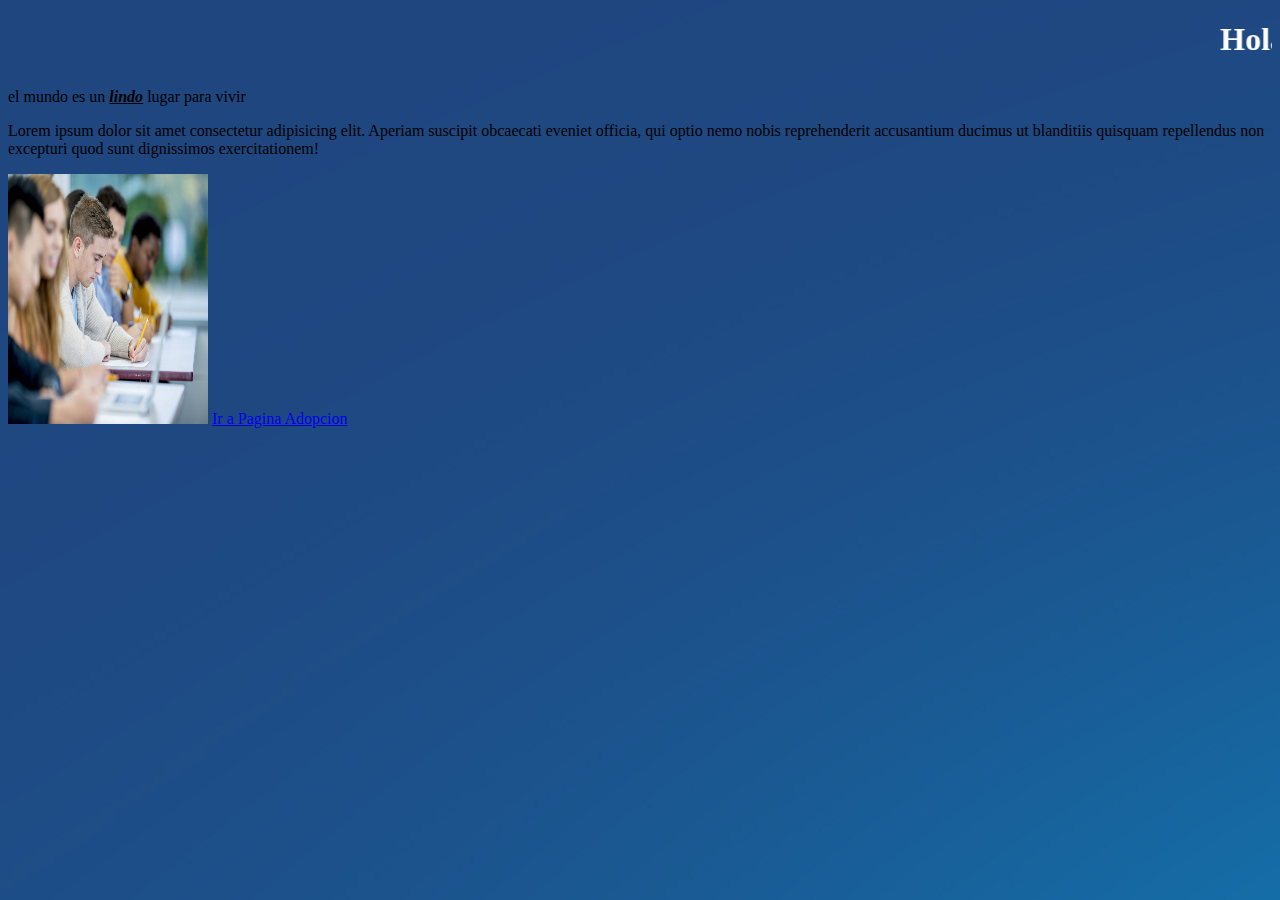
<file: index.html>
<!DOCTYPE html>
<html lang="en">
<head>
    <meta charset="UTF-8">
    <meta http-equiv="X-UA-Compatible" content="IE=edge">
    <meta name="viewport" content="width=device-width, initial-scale=1.0">
    <title>Primer Sitio web</title>
</head>
<body background="img/fondo.jpg">
  <h1 style="color: white;"><marquee>  Hola Mundo </marquee></h1>
  
  <p> el mundo es un <i><u><b>lindo</b></u></i> lugar para vivir</p>
  <p>Lorem ipsum dolor sit amet consectetur adipisicing elit. Aperiam suscipit obcaecati eveniet officia, qui optio nemo nobis reprehenderit accusantium ducimus ut blanditiis quisquam repellendus non excepturi quod sunt dignissimos exercitationem!</p>

  <img src="img/alumnos.jpg" width="200px" height="250px">

  <a href="pagina2.html">Ir a Pagina Adopcion</a>
   
</body>
</html>
</file>
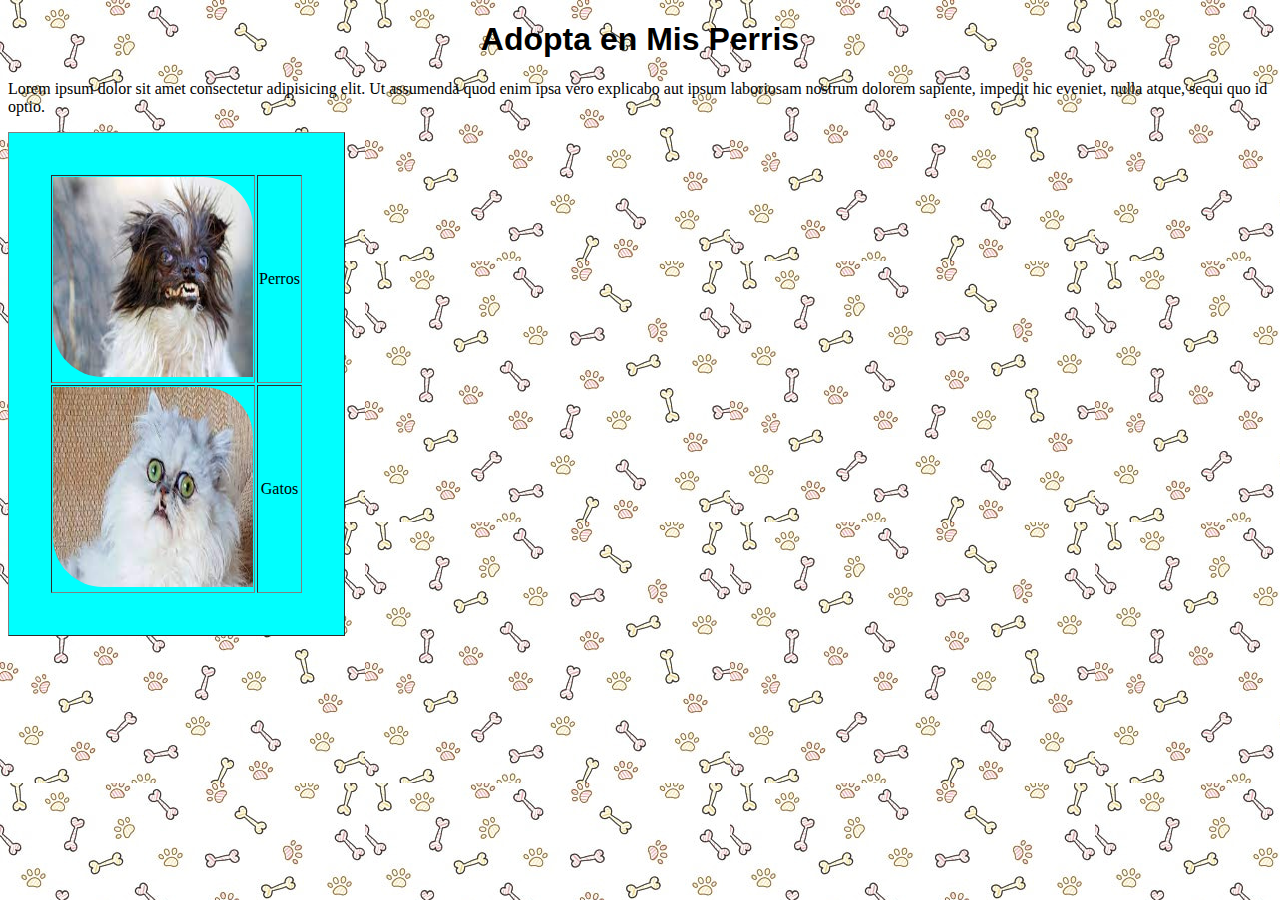
<file: pagina2.html>
<!DOCTYPE html>
<html lang="en">
<head>
    <meta charset="UTF-8">
    <meta http-equiv="X-UA-Compatible" content="IE=edge">
    <meta name="viewport" content="width=device-width, initial-scale=1.0">
    <title>Mis Perris</title>
    <link rel="stylesheet" href="css/estilos.css">
</head>
<body background="img/huesos.jpg">
    <h1 id="titulo">Adopta en <b>Mis Perris</b></h1>

    <p> Lorem ipsum dolor sit amet consectetur adipisicing elit. Ut assumenda quod enim ipsa vero explicabo aut ipsum laboriosam nostrum dolorem sapiente, impedit hic eveniet, nulla atque, sequi quo id optio.</p>
    <!-- comentario -->
    <table border="1" class="fondo_color">
        <tr>
            <td> 
                <a href="perros.html">
                    <img src="img/perro.jpg">
                </a> 
            </td>
            <td> Perros </td>
        </tr>
        <tr>
            <td> <img src="img/gato.jpg"> </td>
            <td> Gatos </td>
        </tr>
    </table>

</body>
</html>
</file>
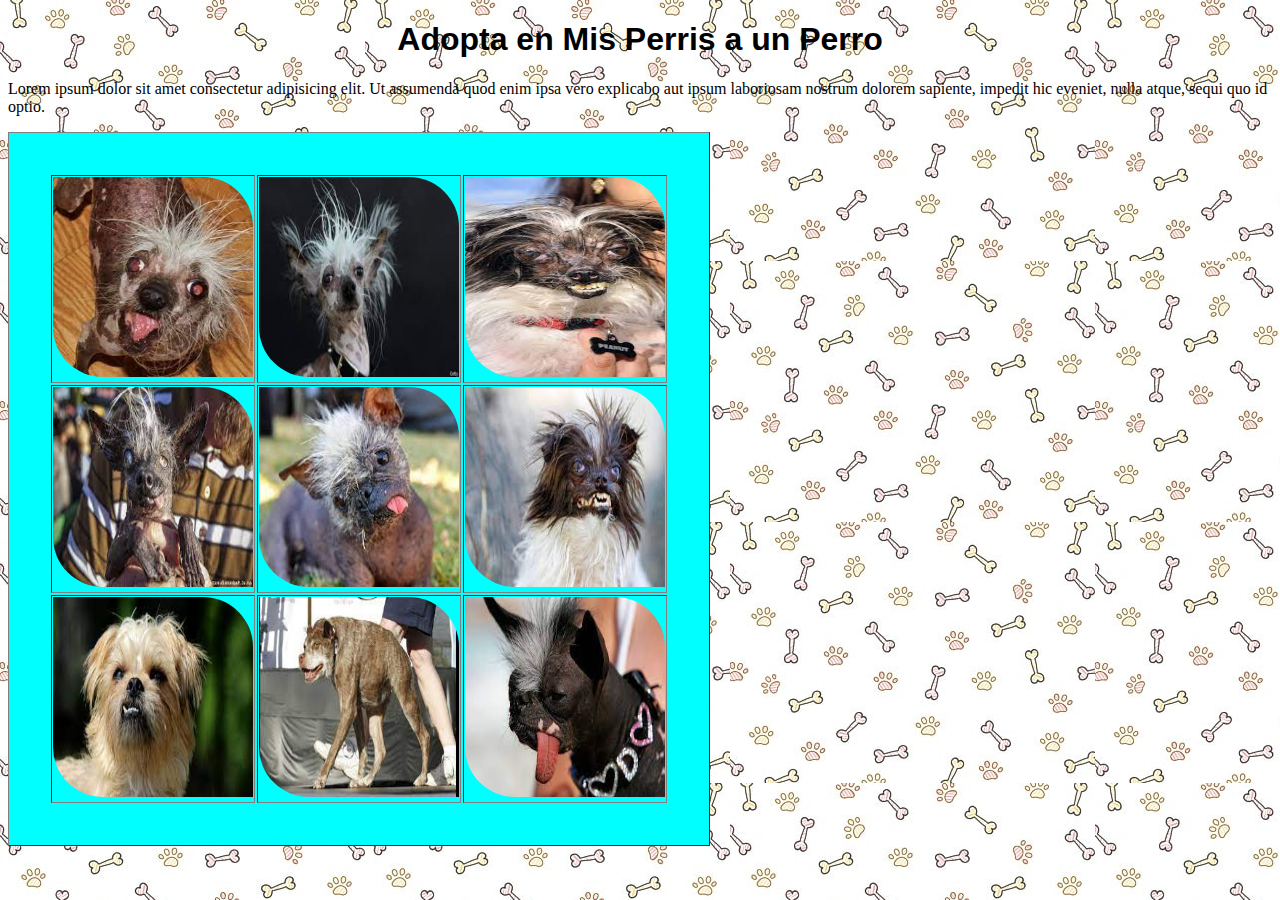
<file: perros.html>
<!DOCTYPE html>
<html lang="en">
<head>
    <meta charset="UTF-8">
    <meta http-equiv="X-UA-Compatible" content="IE=edge">
    <meta name="viewport" content="width=device-width, initial-scale=1.0">
    <title>Mis Perris</title>
    <link rel="stylesheet" href="css/estilos.css">
</head>
<body background="img/huesos.jpg">
    <h1 id="titulo">Adopta en <b>Mis Perris</b> a un Perro</h1>

    <p> Lorem ipsum dolor sit amet consectetur adipisicing elit. Ut assumenda quod enim ipsa vero explicabo aut ipsum laboriosam nostrum dolorem sapiente, impedit hic eveniet, nulla atque, sequi quo id optio.</p>
    <!-- comentario -->
   
    <table border="1" class="fondo_color" >
        <tr >
            <td><img src="img/perro1.jpg"></td>
            <td><img src="img/perro2.jpg"></td>
            <td><img src="img/perro3.jpg"></td>
        </tr>
        <tr>
            <td><img src="img/perro4.jpg"></td>
            <td><img src="img/perro5.jpg"></td>
            <td><img src="img/perro6.jpg"></td>
        </tr>
        <tr>
            <td><img src="img/perro7.jpg"></td>
            <td><img src="img/perro8.jpg"></td>
            <td><img src="img/perro9.jpg"></td>
        </tr>
    </table>

</body>
</html>
</file>
<file: css/estilos.css>
td img{
    width: 200px;
    height: 200px;
    border-radius: 0px 50px 0px 50px;
}
td img:hover{
    
    opacity: 0.5;
}
.fondo_color{
    text-align: center;
    background-color: aqua;
    padding: 40px;
}
#titulo{
    text-align: center;
    font-size: xx-large;
    font-family: Impact, Haettenschweiler, 'Arial Narrow Bold', sans-serif;
}
</file>
